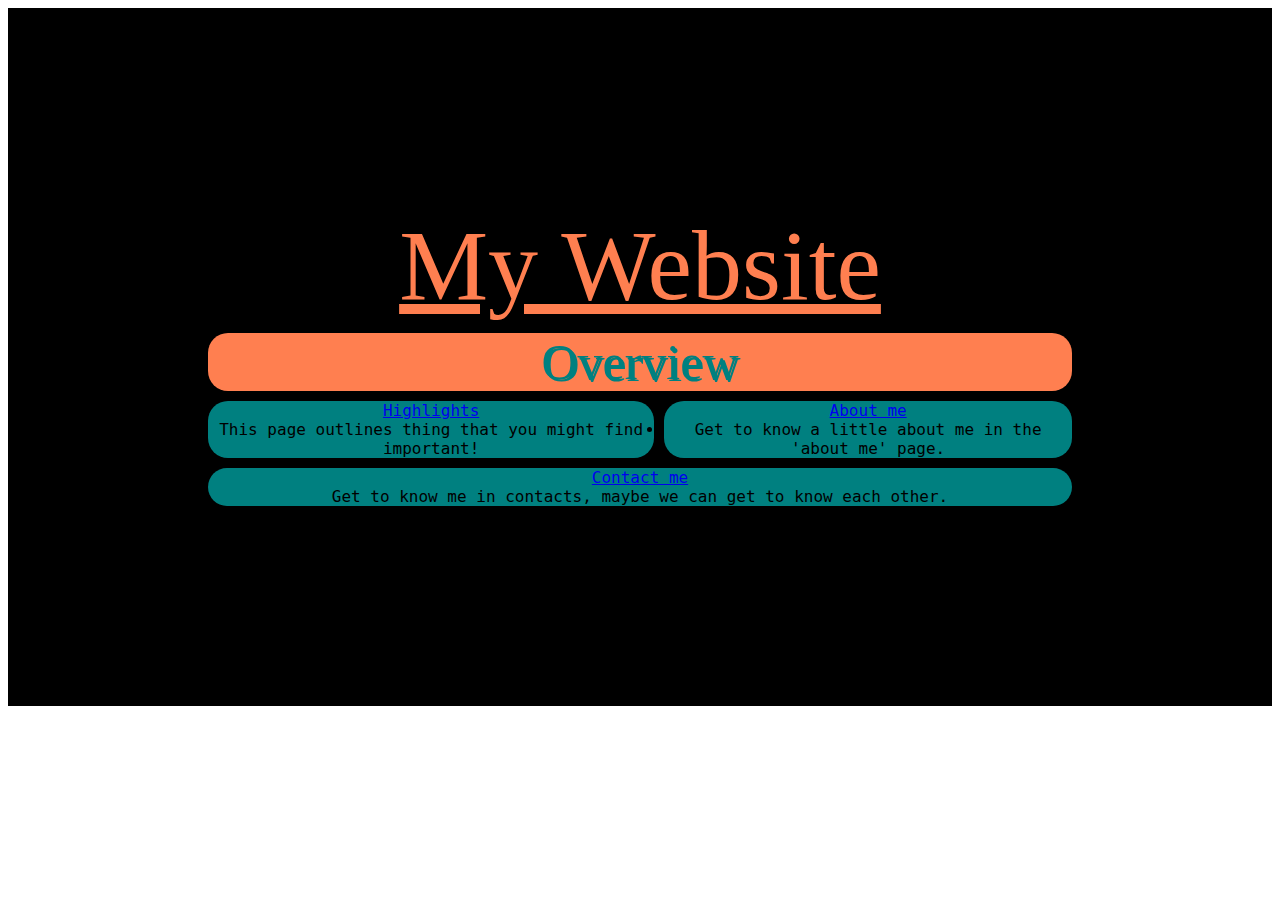
<file: Assesment/index.html>
<!DOCTYPE html>
<html>
<head>
   
<link href="CSS/index.css" rel="stylesheet" type="text/css">

    <style>

a:hover {color: coral;}

    
  #highlights{transition: transform .2s;}

#highlights:hover {transform: scale(1.1)}   
    
    #contactme{transition: transform .2s;}

#contactme:hover {transform: scale(1.1)}   
        
        #aboutme{transition: transform .2s;}

#aboutme:hover {transform: scale(1.1)}   
    
    </style>
  
    
    </head>

<body>
    
<div id="wrapper">
    
    <div id="title">My Website</div>
    
   <div id="overview">Overview</div>
    
    <div id="highlights"><a href="highlights.html">Highlights</a><li>This page outlines thing that you might find important! </li></div>
    
    <div id="contactme"><a href="contactme.html">Contact me</a><li>Get to know me in contacts, maybe we can get to know each other.</li></div>
    
    <div id="aboutme"><a href="aboutme.html">About me</a><li>Get to know a little about me in the 'about me' page.</li></div>
    
    
    </div>    
    
    
    
    
    </body>



</html>
</file>
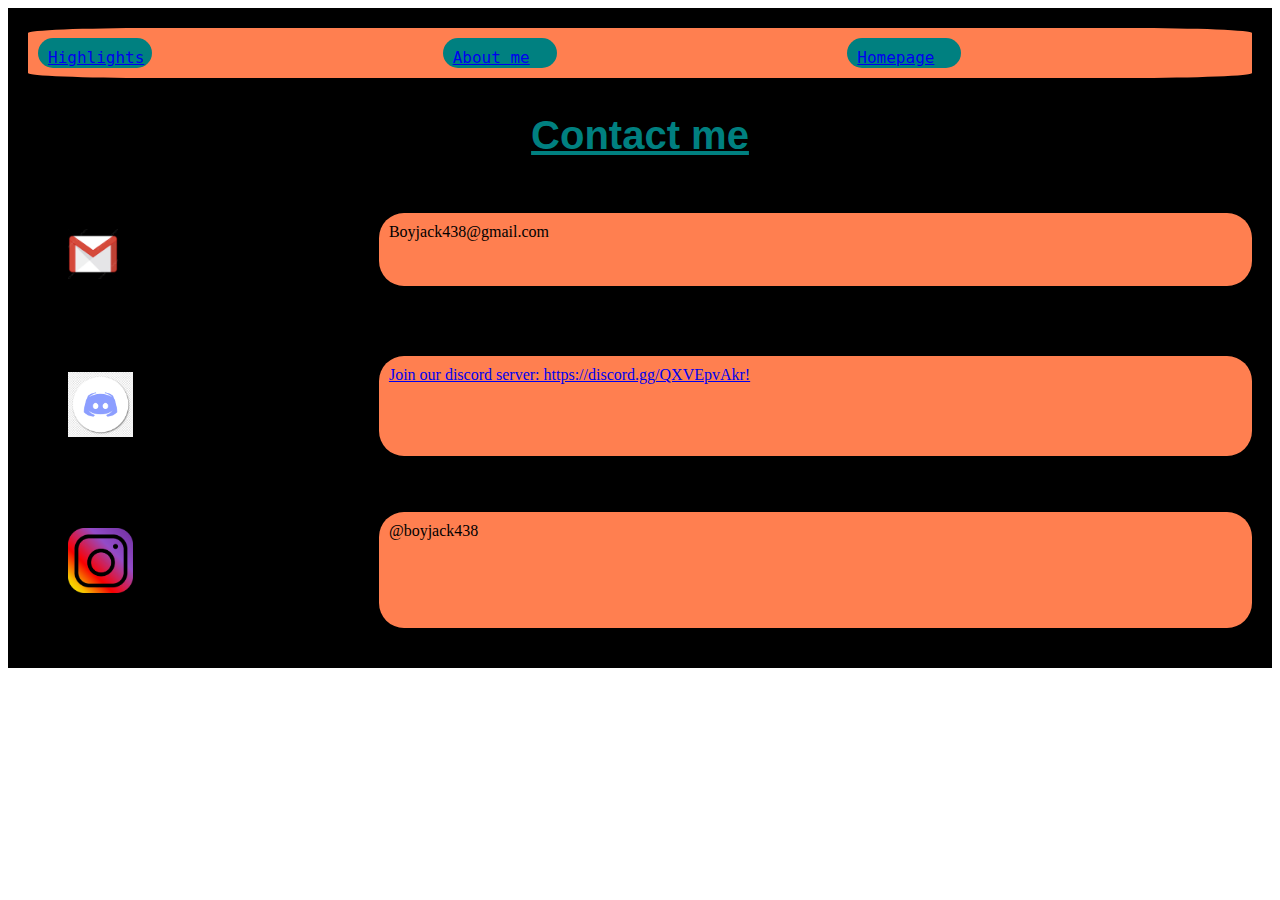
<file: Assesment/contactme.html>
<!DOCTYPE html>
<html>
<head>
   

      <link href="CSS/contactme.css" rel="stylesheet" type="text/css">
    
    <style>

a:hover { color: red;}
    </style>

     
    <style>
#image {transition: transform .2s; }

#image:hover {transform: scale(1.1)} 

    
#image2 {transition: transform .2s; }
        #image2:hover {transform: scale(1.1)}
    
    
    
    #image3{transition: transform .2s;}

#image3:hover {transform: scale(1.1)}   
    
    
    </style>
    
    
    
    
    </head>

<body>
    
<div id="wrapper">
    
    <div id="nav">
    
        <div id="highlights"><a href="highlights.html">Highlights</a></div>
        
        <div id="aboutme"><a href="aboutme.html">About me</a></div>
    
        <div id="homepage"><a href="index.html">Homepage</a></div>
    </div>
    
    <div id="title"><b>Contact me</b></div>
    
    <div id="image"><ol><img src="Images/email.png" style="width:50px;height:50px;"></ol></div>
    
    <div id="image2"><ol><img src="Images/discord.jpeg" style="width:65px;height:65px;"></ol></div>
    
    <div id="image3"><ol><img src="Images/instagram.png" style="width:65px;height:65px;"></ol></div>
    
    <div id="gmail">Boyjack438@gmail.com</div>  
    
    <div id="discord"><a href="https://discord.gg/QXVEpvAkr!">Join our discord server: https://discord.gg/QXVEpvAkr!</a></div>
    
    <div id="instagram">@boyjack438</div>
   
    </div>
    
    
    

    
    
    
    
    
    
    </body>



</html>
</file>
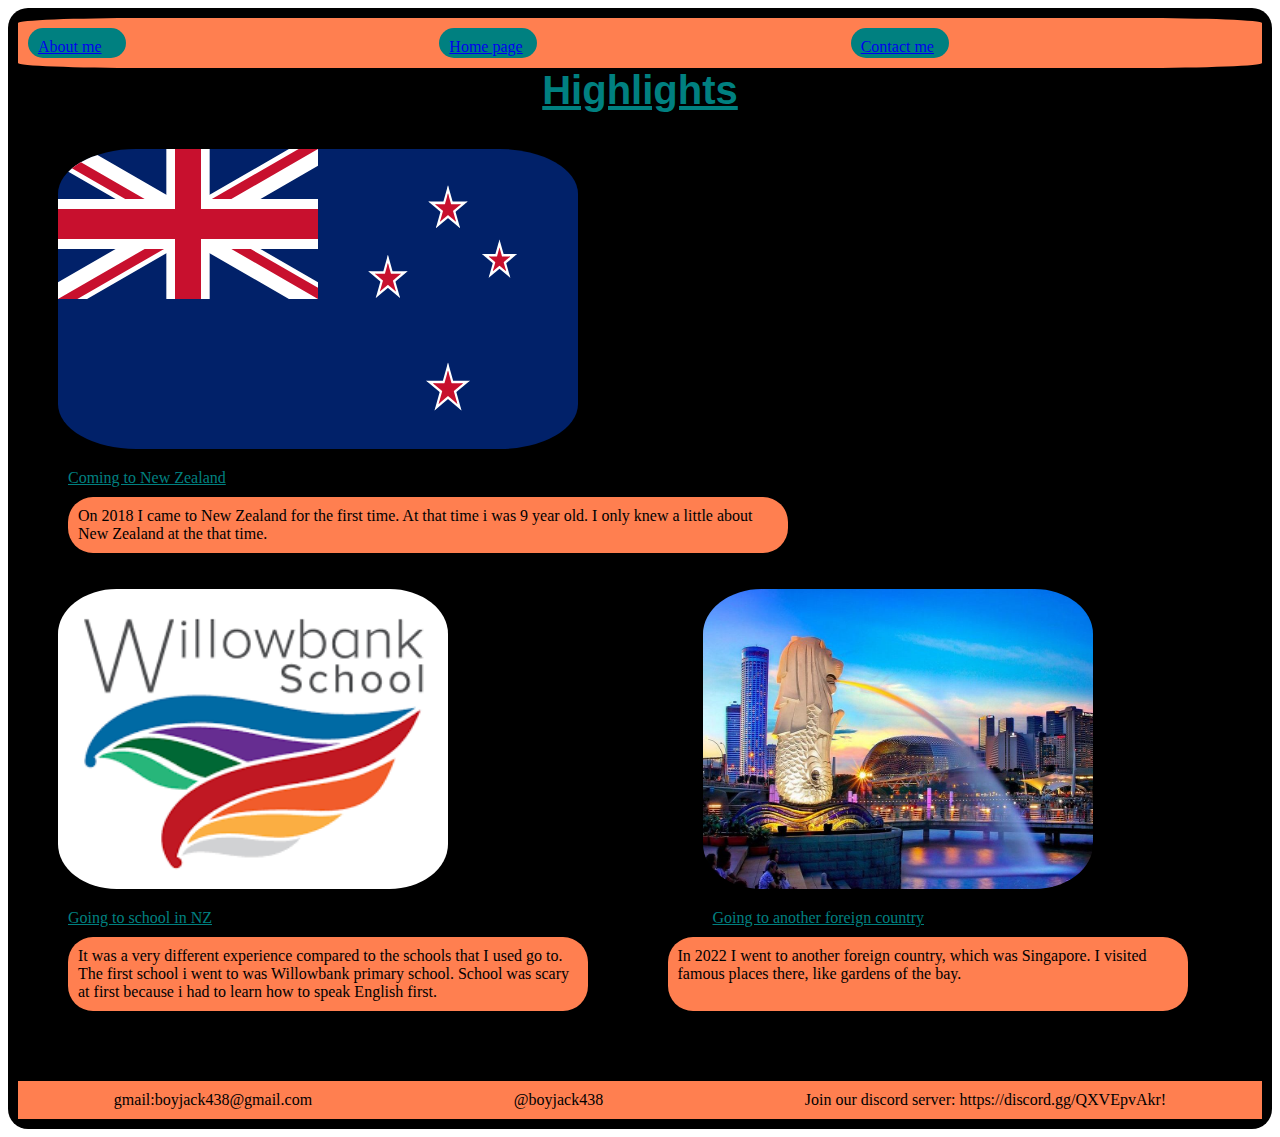
<file: Assesment/highlights.html>
<!DOCTYPE html>
<html>
<head>
    <link href="CSS/highlights.css" rel="stylesheet" type="text/css">

    <style>

a:hover {color: coral;}

    
  #image{transition: transform .2s; }

#image:hover {transform: scale(1.1)} 
        
        
        #image2 {transition: transform .2s;}

#image2:hover {transform: scale(1.1)} 

        
        
  #image3 {transition: transform .2s}

#image3:hover {transform: scale(1.1)} 


    
    </style>
    
    </head>
    
    <body>
  
        
       <div id="wrapper">
    
    <div id="nav">
    <div id="contactme"><a href="contactme.html">Contact me</a></div>
        <div id="aboutme"><a href="aboutme.html">About me</a></div>
     <div id="homepage"><a href="index.html">Home page</a></div>
     </div>
        
        <div id="title"><b>Highlights </b></div>
        

           <div id="image"><ol><img src="Images/nz%20flag.svg" style="width:520px;height:300px;"></ol></div>
        <div id="image2"><ol><img src="Images/willowbank.png" style="width:390px;height:300px;"></ol></div>
          
           <div id="image3"><ol><img src="Images/singapore.jpg" style="width:390px;height:300px;"></ol></div>
    
           <div id="main">On 2018 I came to New Zealand for the first time. At that time i was 9 year old. I only knew a little about New Zealand at the that time.</div>
        
           <div id="main2">It was a very different experience compared to the schools that I used go to. The first school i went to was Willowbank primary school. School was scary at first because i had to learn how to speak English first.</div>
          
           <div id="main3">In 2022 I went to another foreign country, which was Singapore. I visited famous places there, like gardens of the bay.</div>
           
           <div id="subtitle">Coming to New Zealand</div>
           
           <div id="subtitle2">Going to school in NZ </div>
           
           <div id="subtitle3">Going to another foreign country</div>
        
         <div id="footer">
      
                <div id="text1">
        gmail:boyjack438@gmail.com
      </div>
      
                <div id="text2">
        @boyjack438
      </div>
      
                <div id="text3">
        Join our discord server: https://discord.gg/QXVEpvAkr!
     
                </div>
    </div>
        
        </div>

    </body>

</html>
</file>
<file: Assesment/CSS/index.css>
#wrapper {display: grid;
    grid-template-areas: "title title"
                            "overview overview"
                            "highlights aboutme"
                            "contactme contactme";
padding: 200px;
grid-gap: 10px;
background-color: black}

#title{grid-area: title;
color: coral;
font-size: 100px;
text-align:center;
text-decoration: underline;
border-radius: 20px}

#overview{grid-area: overview;
color: teal;
font-size: 50px;
text-align: center;
background-color: coral;
    text-shadow:2px 2px teal;
border-radius: 20px}

#highlights{grid-area:highlights;
background-color: teal;
text-align: center;
border-radius: 20px;
font-family: "Aboreto", monospace;}

#aboutme{grid-area: aboutme;
background-color: teal;
text-align: center;
border-radius: 20px;
font-family: "Aboreto", monospace;}

#contactme{grid-area: contactme;
background-color: teal;
text-align: center;
border-radius: 20px;
font-family: "Aboreto", monospace;}
</file>
<file: Assesment/CSS/contactme.css>
#wrapper{display: grid;
    grid-template-areas: "nav nav nav"
                    "title title title"
                     "image gmail gmail"
                     "image2 discord discord"
        "image3 instagram instagram";
background-color: black;
border: 20px solid black;
height:620px}

#nav{display: grid;
    grid-template-areas:"hightlights homepage aboutme";
grid-gap: 10px;
    padding:10px;
background-color: coral;
border-radius: 10%;
height:30px}


#nav{grid-area: nav}

#title{grid-area: title;
text-align: center;
font-size: 40px;
text-decoration: underline;
font-family: "Bebas Neue", sans-serif;
    margin-bottom: 20px;
color: teal}

#image{grid-area: image;}

#gmail{grid-area: gmail;
font-family: "Shadows Into Light", fantasy;
border-radius: 25px;
background: coral;
padding: 10px;
    margin-bottom: 70px}

#image2{grid-area: image2;
margin-bottom: 20px}

#discord{grid-area: discord;
font-family: "Shadows Into Light", fantasy;
border-radius: 25px;
background: coral;
padding: 10px;
    margin-bottom: 20px;
height: 80px}

#image3{grid-area: image3}

#instagram{grid-area: instagram;
background: coral;
padding: 10px;
border-radius: 25px;
margin-bottom: 20px;
font-family: "Shadows Into Light", fantasy;}

#highlights{background-color: teal;
border-radius: 25px;
width: 94px;
height: 10px;
padding: 10px;
font-family: "Aboreto", monospace;}

#aboutme{background-color: teal;
border-radius: 25px;
width: 94px;
height: 10px;
padding: 10px;
font-family: "Aboreto", monospace;}

#homepage{background-color: teal;
border-radius: 25px;
width: 94px;
height: 10px;
padding: 10px;
font-family: "Aboreto", monospace;}
</file>
<file: Assesment/CSS/highlights.css>
#wrapper{display: grid;
    grid-template-areas: "nav nav"
                         "title title"
                          "image image"
                          "subtitle subtitle "
                          "main  main"
                          "image2 image3" 
                        "subtitle2 subtitle3"
                          "main2 main3"
                         "footer footer";
                          
padding: 10px;
background-color: black;
border-radius: 20px}


#nav{grid-area: nav;
grid-gap: 10px;
    padding:10px;
background-color: coral;
border-radius: 10%}

#title{grid-area: title;
text-align: center;
font-size: 40px;
text-decoration: underline;
font-family: "Bebas Neue", sans-serif;
    margin-bottom: 20px;
color: teal}

#image{grid-area: image}

#imag2{grid-area: image2}

#image3{grid-area: image3}

#nav{display: grid;
grid-template-areas: "aboutme homepage contactme"}

#aboutme{grid-area: aboutme;
background-color: teal;
border-radius: 25px;
width: 78px;
height: 10px;
padding: 10px}

#homepage{grid-area: homepage;
background-color: teal;
border-radius: 25px;
width: 78px;
height: 10px;
padding: 10px}

#contactme{grid-area: contactme;
background-color: teal;
border-radius: 25px;
width: 78px;
height: 10px;
padding: 10px}

#main{grid-area: main;
font-family: "Shadows Into Light", fantasy;
border-radius: 25px;
background: coral;
padding: 10px;
    margin-bottom: 20px;
width: 400px;
margin-left: 50px;
width: 700px}

#main2{grid-area: main2;
font-family: "Shadows Into Light", fantasy;
border-radius: 25px;
background: coral;
padding: 10px;
    margin-bottom: 20px;
width: 500px;
margin-left: 50px}

#main3{grid-area: main3;
font-family: "Shadows Into Light", fantasy;
border-radius: 25px;
background: coral;
padding: 10px;
    margin-bottom: 20px;
margin-left: 5px;
width: 500px}

#subtitle{grid-area: subtitle;
text-decoration: underline;
color: teal;
margin-left: 50px;
    margin-bottom: 10px}

#subtitle2{grid-area: subtitle2;
text-decoration: underline;
color: teal;
margin-left: 50px;
margin-bottom: 10px}

#subtitle3{grid-area: subtitle3;
text-decoration: underline;
color: teal;
margin-bottom: 10px;
margin-left: 50px;}

img {border-radius: 15%;}

#footer {display: grid;
    grid-template-areas: "text1 text2 text3";
    grid-gap: 30px;
    padding: 10px;
    background-color: coral;
    text-align: center;
margin-top: 50px;
grid-area: footer}
</file>
